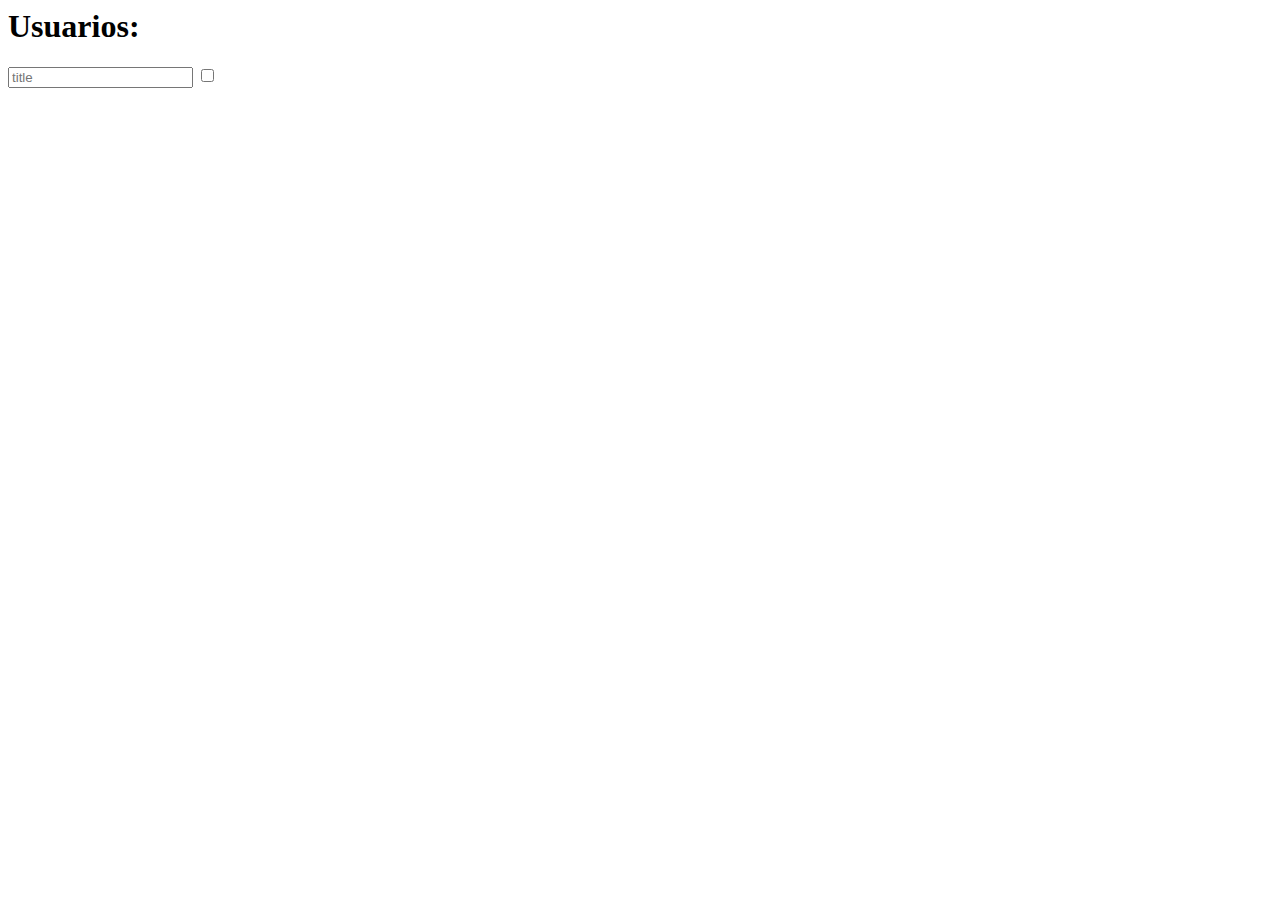
<file: Prueba_1/index.html>
<html>
    <head>
    </head>
    <body>
        <!-- cuerpo de la pagina -->
    <div><h1> Usuarios:<br/> </h1></div>
     <div id="uno">
        <form action="" name="my_Form" style="display:block;" method="GET">
            <input type="text" name="myInput" placeholder="title">
             <input type="checkbox" nombre="completado">
            <!--<input type="submit" id="guardar" value="guardar">-->
        </form>
     </div>
     <div id="dos"> 
     </div>
      <a id="tres"> 
      </a>
      <a id="cuatro"> 
      </a>
      <a id="cinco">
      </a>
      <a id="seis">
      </a>
      <a id="siete">
      </a>
      <a id="ocho">
      </a>
      <a id="nueve">
      </a>
      <a id="diez">
      </a>
      <script src="script.js"></script>
    </body>
</html>
</file>
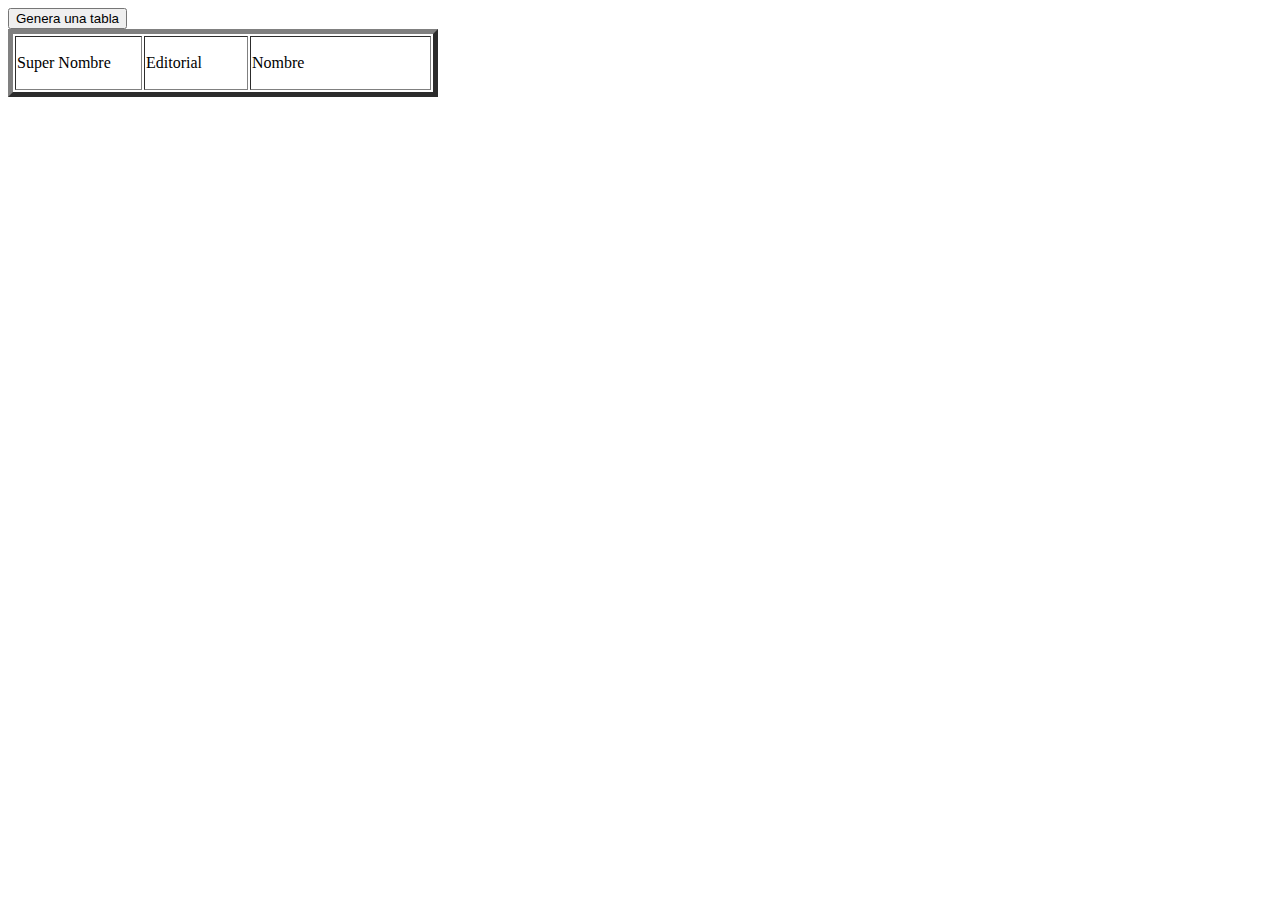
<file: Prueba_3/respuesta1/index.html>
<!doctype html>
<html lang="en">
    <head>
     
        <title>Nuxiba Test</title>
        <meta charset="utf-8"/>
        <meta name="viewport" content="width=device-width,initial-scale=1"/>
        <!--<link href="https://fonts.googleapis.com/css2?family=Poppins:ital,wght@0,400;0,500;0,600;0,700;1,400;1,500;1,600;1,700&display=swap" rel="stylesheet"/>-->
    </head>

    <body>
        <input type="button" value="Genera una tabla" onclick="crear2()">
        <div>
            <table border="5">
                <tr>
                    <td style="width: 123px;" id="nombre"><p>Super Nombre</p></td>
                    <td Style="width: 100px;" id="editorial"><p>Editorial</p></td>
                    <td style="width: 177px;" id="identidad"><p>Nombre</p></td>
                </tr>
            </table>
        </div>
        <div id="root"></div>
        <script src="recursos.js"></script>
    </body>
</html>
</file>
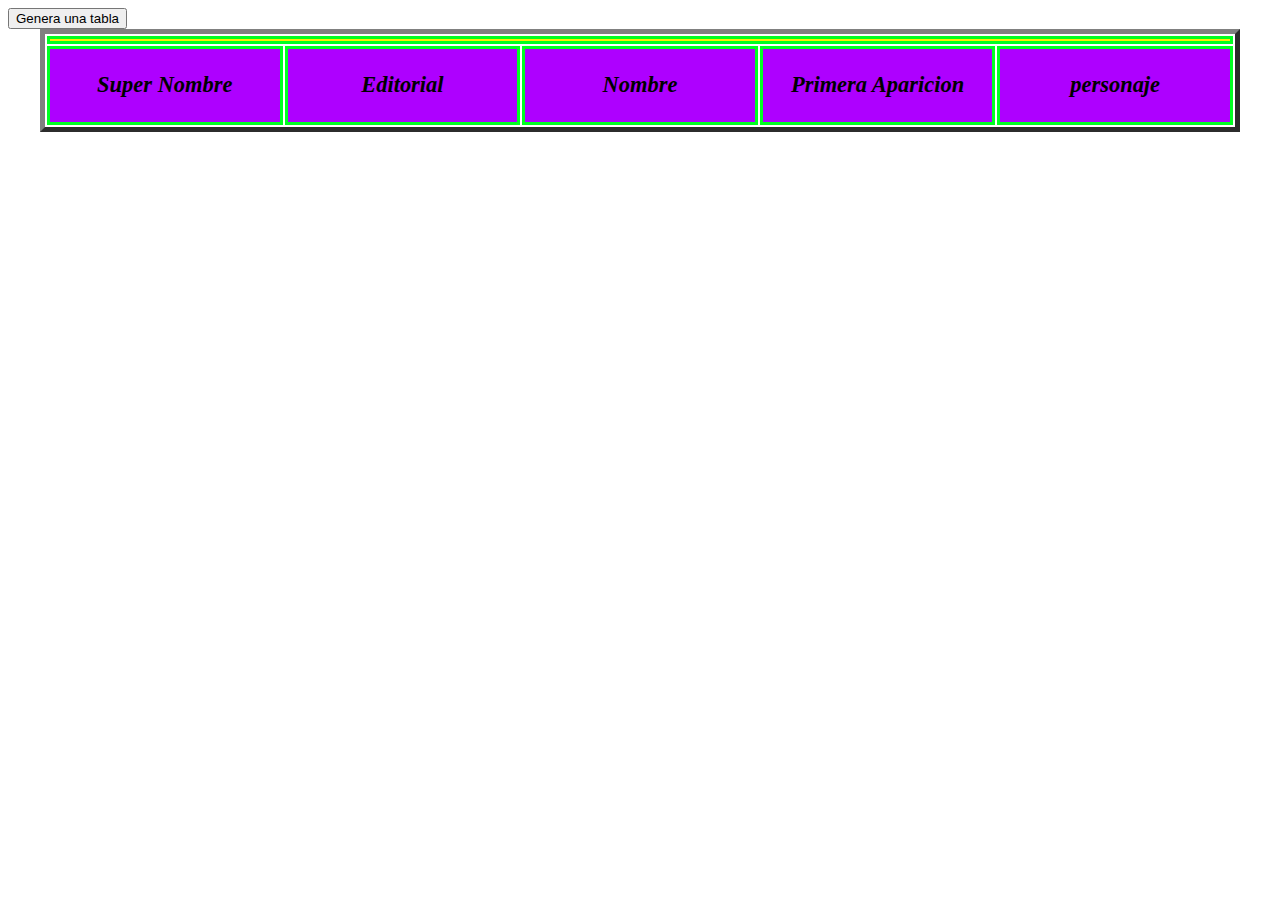
<file: Prueba_3/respuestaOtrosPuntos/index.html>
<!doctype html>
<html lang="en">
    <head>
        
            <title >Nuxiba Test</title>
        <meta charset="utf-8"/>
        <meta name="viewport" content="width=device-width,initial-scale=1"/>
        <LINK REL=StyleSheet HREF="estilo.css" TYPE="text/css" MEDIA=screen>
        <!--<link href="https://fonts.googleapis.com/css2?family=Poppins:ital,wght@0,400;0,500;0,600;0,700;1,400;1,500;1,600;1,700&display=swap" rel="stylesheet"/>-->
    </head>

    <body>
        <input type="button" value="Genera una tabla" onclick="crear2()">
        <div>
            <table border="5" style="margin: 0 auto;">
                <tr>
                    <th colspan="5" id="encabezado"></td>
                </tr>
                <tr>
                    <td   id="nombre"><p><h3>Super Nombre</h3></p></td>
                    <td  id="editorial"><p><h3>Editorial</h3></p></td>
                    <td  id="identidad"><p><h3>Nombre</h3></p></td>
                    <td  id="primera"><p><h3>Primera Aparicion</h3></p></td>
                    <td  id="personaje"><p><h3>personaje</h3></p></td>
                </tr>
            </table>
        </div>
        <div id="root"></div>
        <script src="recursos.js"></script>
    </body>
</html>
</file>
<file: Prueba_3/respuestaOtrosPuntos/estilo.css>
#encabezado {
    background-color: #ffee00; 
  }
#editorial {
    background-color: #ae00ff; 
  }

  #identidad {
    background-color: #ae00ff; 
  }

  #nombre {
    background-color: #ae00ff; 
  }

  #primera {
    background-color: #ae00ff; 
  }
  #personaje {
    background-color: #ae00ff; 
  }
  table{
    table-layout: fixed;
    width: 1200px;
    margin: 0 auto;/*es para que este centrada*/
}
head{
 background-color: #FF0000; 
}

th, td {
    border: 3px solid rgb(0, 255, 34);
    text-align: center;
    font: oblique bold 120% cursive;
    width: 200px; /*le da el ancho especifico a las tablas*/
    word-wrap: break-word;
}

tbody tr:nth-child(odd) {
    background-color: #3369ff;
  }
  
  tbody tr:nth-child(even) {
    background-color: #a195e4;
  }
</file>
